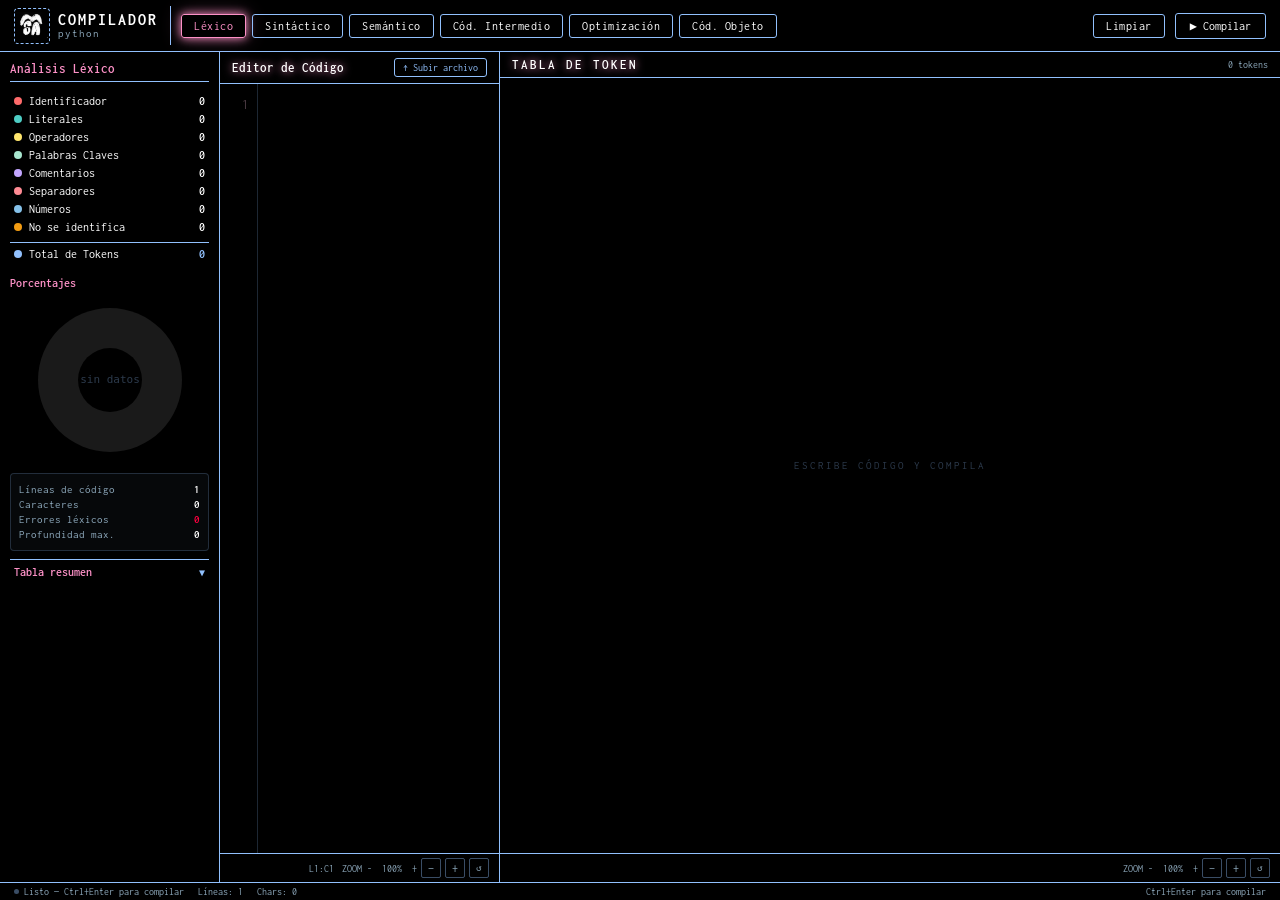
<file: compilador/frontend/index.html>
<!DOCTYPE html>
<html lang="es">
<head>
<meta charset="UTF-8">
<meta name="viewport" content="width=device-width, initial-scale=1.0">
<title>Compilador</title>
<link rel="icon" type="image/x-icon" href="assets/Logo_compilador.ico">

<!-- Fuentes embebidas (Inconsolata, offline) -->
<link rel="stylesheet" href="css/fonts.css">

<!-- Estilos visuales -->
<link rel="stylesheet" href="css/styles.css">
</head>
<body>

<div id="pieTooltip"></div>

<!-- ══ TOPBAR ══ -->
<div class="topbar">
  <div class="logo-area">
    <div class="logo-img-slot" id="logoSlot"
         onclick="document.getElementById('logoFileInput').click()"
         title="Click para subir tu logo">
      <span id="logoPlaceholder"
            style="font-size:8px;color:var(--text-sub);text-align:center;line-height:1.3;pointer-events:none;">
        LOGO<br>↑
      </span>
    </div>
    <input type="file" id="logoFileInput" accept="image/*"
           style="display:none;" onchange="loadLogo(this)">
    <div class="logo-text-wrap">
      <div class="logo-title">COMPILADOR</div>
      <div class="logo-sub-text" id="langLabel">python</div>
    </div>
  </div>

  <div class="phase-btns">
    <button class="pbtn active-lexico"  id="btn-lexico"       onclick="setPhase('lexico')">Léxico</button>
    <button class="pbtn"                id="btn-sintactico"   onclick="setPhase('sintactico')">Sintáctico</button>
    <button class="pbtn"                id="btn-semantico"    onclick="setPhase('semantico')">Semántico</button>
    <button class="pbtn"                id="btn-intermedio"   onclick="setPhase('intermedio')">Cód. Intermedio</button>
    <button class="pbtn"                id="btn-optimizacion" onclick="setPhase('optimizacion')">Optimización</button>
    <button class="pbtn"                id="btn-objeto"       onclick="setPhase('objeto')">Cód. Objeto</button>
  </div>

  <button class="pbtn btn-limpiar" onclick="clearAll()">Limpiar</button>
  <button class="btn-compilar"     onclick="compile()">&#9654; Compilar</button>
</div>

<!-- ══ MAIN ══ -->
<div class="main">

  <!-- ══ VISTA LÉXICO ══ -->
  <div id="view-lexico" style="display:flex;flex:1;overflow:hidden;">

    <!-- Sidebar izquierdo -->
    <div class="sidebar">
      <div class="sidebar-inner">
        <div class="s-section-title">Análisis Léxico</div>

        <div id="statRows">
          <div class="stat-row" onclick="filterTok('identifier')"><div class="stat-left"><div class="stat-dot" style="background:var(--tok1)"></div>Identificador</div><div class="stat-num" id="sk-id">0</div></div>
          <div class="stat-row" onclick="filterTok('string')">   <div class="stat-left"><div class="stat-dot" style="background:var(--tok2)"></div>Literales</div>    <div class="stat-num" id="sk-lit">0</div></div>
          <div class="stat-row" onclick="filterTok('operator')"> <div class="stat-left"><div class="stat-dot" style="background:var(--tok3)"></div>Operadores</div>   <div class="stat-num" id="sk-op">0</div></div>
          <div class="stat-row" onclick="filterTok('keyword')">  <div class="stat-left"><div class="stat-dot" style="background:var(--tok4)"></div>Palabras Claves</div><div class="stat-num" id="sk-kw">0</div></div>
          <div class="stat-row" onclick="filterTok('comment')">  <div class="stat-left"><div class="stat-dot" style="background:var(--tok5)"></div>Comentarios</div>  <div class="stat-num" id="sk-cm">0</div></div>
          <div class="stat-row" onclick="filterTok('symbol')">   <div class="stat-left"><div class="stat-dot" style="background:var(--tok6)"></div>Separadores</div>  <div class="stat-num" id="sk-sy">0</div></div>
          <div class="stat-row" onclick="filterTok('number')">   <div class="stat-left"><div class="stat-dot" style="background:var(--tok7)"></div>Números</div>      <div class="stat-num" id="sk-nm">0</div></div>
          <div class="stat-row" onclick="filterTok('unknown')">  <div class="stat-left"><div class="stat-dot" style="background:var(--tok8)"></div>No se identifica</div><div class="stat-num" id="sk-unk">0</div></div>
        </div>

        <div class="total-row" onclick="filterTok('')">
          <div class="total-label"><div class="stat-dot" style="background:var(--border-main)"></div>Total de Tokens</div>
          <div class="total-num" id="sk-tot">0</div>
        </div>

        <div class="pie-title">Porcentajes</div>
        <div class="pie-wrap">
          <canvas id="pieChart" width="170" height="170"></canvas>
        </div>

        <div class="extra-info">
          <div class="extra-row"><span class="extra-label">Líneas de código</span> <span class="extra-val" id="ei-lines">0</span></div>
          <div class="extra-row"><span class="extra-label">Caracteres</span>       <span class="extra-val" id="ei-chars">0</span></div>
          <div class="extra-row"><span class="extra-label">Errores léxicos</span>  <span class="extra-val" id="ei-err" style="color:#FF0040">0</span></div>
          <div class="extra-row"><span class="extra-label">Profundidad max.</span> <span class="extra-val" id="ei-depth">0</span></div>
        </div>

        <div class="info-toggle" onclick="toggleInfoTable()">
          <span class="info-toggle-label">Tabla resumen</span>
          <span class="info-toggle-arrow" id="infoArrow">▼</span>
        </div>
        <div class="info-table-wrap" id="infoTableWrap">
          <table class="mini-table">
            <thead><tr><th>Tipo</th><th>Cant.</th><th>%</th></tr></thead>
            <tbody id="miniTableBody"></tbody>
          </table>
        </div>
      </div>
    </div>

    <!-- Editor de código -->
    <div class="editor-panel">
      <div class="panel-hdr">
        <span class="panel-hdr-title">Editor de Código</span>
        <button class="upload-btn" onclick="document.getElementById('fileInput').click()">↑ Subir archivo</button>
        <input type="file" id="fileInput" accept=".txt,.py,.js,.c,.cpp,.java,.cs,.php"
               onchange="loadFile(this)">
      </div>
      <div class="code-body">
        <div class="line-nums" id="lineNums">1</div>
        <div class="code-editor-wrap">
          <pre id="codeHighlight" aria-hidden="true"><code id="codeHighlightCode"></code></pre>
          <textarea id="codeInput" spellcheck="false" placeholder="## Escribe el código..."></textarea>
        </div>
      </div>
      <div class="editor-footer">
        <span id="cursorInfo" style="font-family:var(--font);font-size:10px;color:var(--text-sub);">L1:C1</span>
        <div class="zoom-controls">
          <span class="zoom-lbl">ZOOM -</span>
          <span class="zoom-val" id="zoomCodeVal">100%</span>
          <span class="zoom-lbl">+</span>
          <button class="zoom-btn" onclick="zO('c')">−</button>
          <button class="zoom-btn" onclick="zI('c')">+</button>
          <button class="zoom-btn" onclick="zR('c')" style="font-size:9px;">↺</button>
        </div>
      </div>
    </div>

    <!-- Tabla de tokens -->
    <div class="table-panel">
      <div class="panel-hdr">
        <span class="table-hdr-title">TABLA DE TOKEN</span>
        <div style="display:flex;gap:6px;align-items:center;">
          <span id="fltBadge"
                style="display:none;padding:2px 7px;border-radius:9px;font-size:9px;
                       background:rgba(253,145,199,.12);color:var(--lexico-color);cursor:pointer;
                       font-family:var(--font);border:1px solid var(--lexico-color);"
                onclick="filterTok('')">✕ filtro</span>
          <span style="font-family:var(--font);font-size:10px;color:var(--text-sub);"
                id="tokCountLabel">0 tokens</span>
        </div>
      </div>
      <div class="tbl-scroll" id="tokScroll">
        <div class="empty-state" id="tokEmpty">
          <div class="empty-text">Escribe código y compila</div>
        </div>
        <table class="tok-table" id="tokTable" style="display:none;">
          <thead>
            <tr>
              <th>#</th><th>Token</th><th>Tipo</th>
              <th>Clasificación</th><th>Sub-clasificación</th>
              <th>Línea</th><th>Columna</th>
            </tr>
          </thead>
          <tbody id="tokBody"></tbody>
        </table>
      </div>
      <div class="tbl-footer">
        <div class="zoom-controls">
          <span class="zoom-lbl">ZOOM -</span>
          <span class="zoom-val" id="zoomTokVal">100%</span>
          <span class="zoom-lbl">+</span>
          <button class="zoom-btn" onclick="zO('t')">−</button>
          <button class="zoom-btn" onclick="zI('t')">+</button>
          <button class="zoom-btn" onclick="zR('t')" style="font-size:9px;">↺</button>
        </div>
      </div>
    </div>

  </div><!-- /view-lexico -->

  <!-- ══ VISTA SINTÁCTICO ══ -->
  <div id="view-sintactico" style="display:none;flex:1;overflow:hidden;">
    <div class="sidebar">
      <div class="sidebar-inner">
        <div class="s-section-title syn">Análisis Sintáctico</div>
        <div class="syn-info-box">
          <div class="syn-info-label">NODOS:</div>
          <div class="syn-info-val" id="syn-nodes">0</div>
          <div class="syn-info-label">Producciones:</div>
          <div class="syn-info-val" id="syn-prods">0</div>
          <div class="syn-info-label">Posición:</div>
          <div class="syn-info-val" id="syn-pos" style="font-size:14px;">—</div>
        </div>
        <div class="extra-info" style="border-color:rgba(87,255,0,.25);background:rgba(87,255,0,.04);margin-top:10px;">
          <div class="extra-row"><span class="extra-label">Estado</span>       <span class="extra-val" id="syn-estado" style="color:var(--sintactico-color)">—</span></div>
          <div class="extra-row"><span class="extra-label">Errores</span>      <span class="extra-val" id="syn-errs"   style="color:#FF0040">0</span></div>
          <div class="extra-row"><span class="extra-label">Profundidad AST</span><span class="extra-val" id="syn-depth">0</span></div>
        </div>
        <!-- Log de producciones (movido al sidebar para liberar panel derecho) -->
        <div class="syn-log-sidebar">
          <div class="syn-log-sidebar-hdr">
            <span style="font-family:var(--font);font-size:10px;color:var(--sintactico-color);font-weight:600;letter-spacing:.5px;">LOG PRODUCCIONES</span>
            <span style="font-family:var(--font);font-size:10px;color:var(--text-sub);" id="logBadge">0 reglas</span>
          </div>
          <div class="log-body" id="logBody">
            <div class="empty-state" id="logEmpty" style="height:80px;">
              <div class="empty-text" style="color:rgba(87,255,0,.3);">Producciones gramaticales</div>
            </div>
          </div>
        </div>
      </div>
    </div>

    <div class="editor-panel">
      <div class="panel-hdr">
        <span class="panel-hdr-title syn">Editor de Código</span>
        <button class="upload-btn" onclick="document.getElementById('fileInput').click()">↑ Subir archivo</button>
      </div>
      <div class="code-body">
        <div class="line-nums" id="lineNums2"></div>
        <div class="code-editor-wrap">
          <pre id="codeHighlight2" aria-hidden="true"><code id="codeHighlightCode2"></code></pre>
          <textarea id="codeInput2" spellcheck="false" placeholder="## Escribe el código..."></textarea>
        </div>
      </div>
      <div class="editor-footer">
        <div class="zoom-controls">
          <span class="zoom-lbl">ZOOM -</span>
          <span class="zoom-val" id="zoomCode2Val">100%</span>
          <span class="zoom-lbl">+</span>
          <button class="zoom-btn" onclick="zO('c2')">−</button>
          <button class="zoom-btn" onclick="zI('c2')">+</button>
          <button class="zoom-btn" onclick="zR('c2')" style="font-size:9px;">↺</button>
        </div>
      </div>
    </div>

    <div class="table-panel" style="display:flex;flex-direction:column;">
      <div class="panel-hdr">
        <span class="table-hdr-title syn">ÁRBOL SINTÁCTICO</span>
        <span style="font-family:var(--font);font-size:10px;color:var(--text-sub);" id="astBadge">esperando</span>
      </div>
      <div class="ast-scroll" id="astScroll" style="flex:1;">
        <div class="empty-state" id="astEmpty">
          <div class="empty-text" style="color:rgba(87,255,0,.3);">Compila para ver el árbol</div>
        </div>
        <canvas id="astCanvas"></canvas>
      </div>
      <div style="display:flex;align-items:center;justify-content:flex-end;gap:8px;
                  padding:4px 10px;border-top:1px solid var(--border-main);flex-shrink:0;">
        <div class="zoom-controls">
          <span class="zoom-lbl">ZOOM -</span>
          <span class="zoom-val" id="zoomAstVal">100%</span>
          <span class="zoom-lbl">+</span>
          <button class="zoom-btn" onclick="zoomAstOut()">−</button>
          <button class="zoom-btn" onclick="zoomAstIn()">+</button>
          <button class="zoom-btn" onclick="zoomAstReset()" style="font-size:9px;">↺</button>
        </div>
      </div>
    </div>
  </div><!-- /view-sintactico -->

  <!-- ══ VISTA SEMÁNTICO ══ -->
  <div id="view-semantico" style="display:none;flex:1;overflow:hidden;">

    <!-- ── Sidebar ─────────────────────────────────────────────── -->
    <div class="sidebar">
      <div class="sidebar-inner">
        <div class="s-section-title sem">Análisis Semántico</div>

        <!-- Grandes números -->
        <div class="sem-big-block">
          <div class="sem-big-label">SÍMBOLOS:</div>
          <div class="sem-big-num" id="sem-syms" style="color:var(--semantico-color);">0</div>
          <div class="sem-big-label">Declaraciones:</div>
          <div class="sem-big-num" id="sem-decls" style="color:var(--semantico-color);">0</div>
          <div class="sem-big-label">Usos:</div>
          <div class="sem-big-num" id="sem-uses" style="color:var(--semantico-color);">0</div>
        </div>

        <!-- Stats pequeños -->
        <div class="extra-info" style="border-color:rgba(200,0,255,.25);background:rgba(200,0,255,.04);margin-top:8px;">
          <div class="extra-row">
            <span class="extra-label">Estado</span>
            <span class="extra-val" id="sem-estado" style="color:var(--sintactico-color);">—</span>
          </div>
          <div class="extra-row">
            <span class="extra-label">Errores</span>
            <span class="extra-val" id="sem-errs" style="color:#FF0040;">0</span>
          </div>
          <div class="extra-row">
            <span class="extra-label">Advertencias</span>
            <span class="extra-val" id="sem-warns" style="color:#F5CB5C;">0</span>
          </div>
          <div class="extra-row">
            <span class="extra-label">Scopes</span>
            <span class="extra-val" id="sem-scope-count" style="color:#fff;">0</span>
          </div>
        </div>

        <!-- Scopes activos -->
        <div class="sem-scopes-title">Scopes activos</div>
        <div id="sem-scope-list" class="sem-scope-list">
          <div class="sem-scope-empty">Compila para ver scopes</div>
        </div>
      </div>
    </div>

    <!-- ── Panel central: editor readonly ──────────────────────── -->
    <div class="editor-panel">
      <div class="panel-hdr">
        <span class="panel-hdr-title" style="text-shadow:0 0 8px var(--semantico-color);">Editor de Código</span>
        <button class="upload-btn" onclick="document.getElementById('fileInput').click()" style="border-color:var(--semantico-color);color:var(--semantico-color);">↑ Subir archivo</button>
      </div>
      <div class="code-body">
        <div class="line-nums" id="lineNums3"></div>
        <div class="code-editor-wrap">
          <pre id="codeHighlight3" aria-hidden="true"><code id="codeHighlightCode3"></code></pre>
          <textarea id="codeInput3" spellcheck="false"
            placeholder="## Escribe el código..."
            style="caret-color:var(--semantico-color);"></textarea>
        </div>
      </div>
      <div class="editor-footer">
        <div class="zoom-controls">
          <span class="zoom-lbl">ZOOM -</span>
          <span class="zoom-val" id="zoomCode3Val">100%</span>
          <span class="zoom-lbl">+</span>
          <button class="zoom-btn" onclick="zO('c3')">−</button>
          <button class="zoom-btn" onclick="zI('c3')">+</button>
          <button class="zoom-btn" onclick="zR('c3')" style="font-size:9px;">↺</button>
        </div>
      </div>
    </div>

    <!-- ── Panel derecho: tabla de símbolos + log ───────────────── -->
    <div class="table-panel" style="display:flex;flex-direction:column;">

      <!-- Cabecera tabla -->
      <div class="panel-hdr" style="gap:8px;">
        <span class="table-hdr-title" style="text-shadow:0 0 8px var(--semantico-color);letter-spacing:2px;">TABLA DE SÍMBOLOS</span>
        <span style="font-family:var(--font);font-size:10px;color:var(--text-sub);flex:1;" id="sem-sym-badge">0 símbolos · 0 scopes</span>
      </div>

      <!-- Tabla de símbolos -->
      <div class="tbl-scroll" style="flex:1;">
        <div class="empty-state" id="semSymEmpty">
          <div class="empty-text" style="color:rgba(200,0,255,.3);">Compila para ver símbolos</div>
        </div>
        <table class="tok-table sem-tbl" id="semSymTable" style="display:none;">
          <thead>
            <tr>
              <th>#</th>
              <th>Símbolo</th>
              <th>Tipo declarado</th>
              <th>Tipo inferido</th>
              <th>Scope</th>
              <th>Línea decl.</th>
              <th>Usos</th>
              <th>Estado</th>
            </tr>
          </thead>
          <tbody id="semSymBody"></tbody>
        </table>
      </div>

      <!-- Log semántico (sub-panel inferior) -->
      <div class="sem-log-panel">
        <div class="panel-hdr" style="flex-shrink:0;border-top:1px solid var(--border-main);border-bottom:none;">
          <span style="font-family:var(--font);font-size:11px;color:var(--semantico-color);font-weight:600;">Log semántico</span>
          <span style="font-family:var(--font);font-size:10px;color:var(--text-sub);" id="sem-log-badge">0 entradas</span>
        </div>
        <div class="sem-log-scroll" id="semLogScroll">
          <div class="empty-state" id="semLogEmpty" style="height:60px;">
            <div class="empty-text" style="color:rgba(200,0,255,.3);font-size:10px;">Sin mensajes semánticos</div>
          </div>
          <div id="semLogBody" style="display:none;"></div>
        </div>
      </div>

    </div>

  </div><!-- /view-semantico -->
  <!-- ══ VISTA CÓDIGO INTERMEDIO ══ -->
  <div id="view-intermedio" style="display:none;flex:1;overflow:hidden;">

    <!-- ── Sidebar izquierdo ── -->
    <div class="sidebar">
      <div class="sidebar-inner">

        <!-- Representación -->
        <div class="s-section-title inter">Representación</div>
        <div class="irep-btns">
          <button class="irep-btn active" id="irep-tac"   onclick="setInterFocus('tac')">Tres Direcciones</button>
          <button class="irep-btn"        id="irep-ast"   onclick="setInterFocus('ast')">Árbol AST</button>
          <button class="irep-btn"        id="irep-stack" onclick="setInterFocus('stack')">Pila (Stack)</button>
        </div>

        <!-- Estadísticas -->
        <div class="s-section-title inter" style="margin-top:14px;">Estadísticas</div>
        <div class="istat-box">
          <div class="istat-row">
            <span class="istat-label">Instrucciones</span>
            <span class="istat-val" id="ist-instr">0</span>
          </div>
          <div class="istat-row">
            <span class="istat-label">Temporales</span>
            <span class="istat-val" id="ist-temp">0</span>
          </div>
          <div class="istat-row">
            <span class="istat-label">Operadores</span>
            <span class="istat-val" id="ist-ops">0</span>
          </div>
          <div class="istat-row">
            <span class="istat-label">Optimizable</span>
            <span class="istat-val istat-warn" id="ist-optim">No</span>
          </div>
          <div class="istat-row">
            <span class="istat-label">Errores</span>
            <span class="istat-val istat-err" id="ist-err">0</span>
          </div>
        </div>

        <!-- Log de Generación -->
        <div class="s-section-title inter" style="margin-top:14px;">Log de Generación</div>
        <div class="ilog-box" id="inter-log">
          <div class="ilog-entry">✓ Inicio de generación</div>
          <div class="ilog-entry ilog-pending" id="ilog-count">✓ 0 instrucciones generadas</div>
          <div class="ilog-entry">✓ Generación completa</div>
        </div>

      </div>
    </div>

    <!-- ── Editor de código (centro) ── -->
    <div class="editor-panel">
      <div class="panel-hdr">
        <span class="panel-hdr-title" style="text-shadow:0 0 8px var(--intermedio-color);">Editor de Código</span>
        <button class="upload-btn" onclick="document.getElementById('fileInput').click()"
          style="border-color:var(--intermedio-color);color:var(--intermedio-color);">↑ Subir archivo</button>
      </div>
      <div class="code-body">
        <div class="line-nums" id="lineNums4"></div>
        <div class="code-editor-wrap">
          <pre id="codeHighlight4" aria-hidden="true"><code id="codeHighlightCode4"></code></pre>
          <textarea id="codeInput4" spellcheck="false"
            placeholder="## Escribe el código..."
            style="caret-color:var(--intermedio-color);"></textarea>
        </div>
      </div>
      <div class="editor-footer">
        <div class="zoom-controls">
          <span class="zoom-lbl">ZOOM -</span>
          <span class="zoom-val" id="zoomCode4Val">100%</span>
          <span class="zoom-lbl">+</span>
          <button class="zoom-btn" onclick="zO('c4')">−</button>
          <button class="zoom-btn" onclick="zI('c4')">+</button>
          <button class="zoom-btn" onclick="zR('c4')" style="font-size:9px;">↺</button>
        </div>
      </div>
    </div>

    <!-- ── Paneles de representaciones (derecha, apilados) ── -->
    <div class="ipanels-col">

      <!-- TAC panel -->
      <div class="ipanel" id="ipanel-tac">
        <div class="ipanel-hdr ipanel-hdr-tac">
          <span class="ipanel-title">Código de Tres Direcciones</span>
          <span class="ipanel-badge" id="ipanel-tac-badge">0 instrucciones</span>
        </div>
        <div class="ipanel-tbl-hdr">
          <span class="ipc-n">#</span>
          <span class="ipc-instr">Instrucción</span>
          <span class="ipc-comment">Comentario</span>
          <span class="ipc-ln">Ln</span>
        </div>
        <div class="ipanel-scroll" id="inter-scroll-tac">
          <div class="empty-state" id="inter-empty-tac">
            <div class="empty-text" style="color:rgba(245,203,92,.25);">Compila para ver el TAC</div>
          </div>
          <div id="inter-body-tac"></div>
        </div>
      </div>

      <!-- AST panel -->
      <div class="ipanel" id="ipanel-ast">
        <div class="ipanel-hdr ipanel-hdr-ast">
          <span class="ipanel-title">Árbol AST</span>
          <span class="ipanel-badge" id="ipanel-ast-badge">—</span>
        </div>
        <div class="ipanel-scroll" id="inter-scroll-ast">
          <div class="empty-state" id="inter-empty-ast">
            <div class="empty-text" style="color:rgba(195,166,255,.25);">Compila para ver el AST</div>
          </div>
          <pre id="inter-body-ast" class="inter-ast-pre"></pre>
        </div>
      </div>

      <!-- Stack panel -->
      <div class="ipanel" id="ipanel-stack">
        <div class="ipanel-hdr ipanel-hdr-stack">
          <span class="ipanel-title">Código Pila (Stack)</span>
          <span class="ipanel-badge" id="ipanel-stack-badge">0 instrucciones</span>
        </div>
        <div class="ipanel-tbl-hdr" style="border-color:rgba(78,205,196,.25);">
          <span class="ipc-n">#</span>
          <span class="ipc-instr">Instrucción</span>
          <span class="ipc-comment">Comentario</span>
          <span class="ipc-ln">Ln</span>
        </div>
        <div class="ipanel-scroll" id="inter-scroll-stack">
          <div class="empty-state" id="inter-empty-stack">
            <div class="empty-text" style="color:rgba(78,205,196,.25);">Compila para ver el Stack</div>
          </div>
          <div id="inter-body-stack"></div>
        </div>
      </div>

    </div>
  </div>
  <!-- ══ VISTA OPTIMIZACIÓN ══ -->
  <div id="view-optimizacion" style="display:none;flex:1;overflow:hidden;">

    <!-- Sidebar -->
    <div class="sidebar optim-sidebar">
      <div class="sidebar-inner">

        <div class="s-section-title optim">RESUMEN</div>

        <!-- Estadísticas -->
        <div class="ostat-box">
          <div class="ostat-row">
            <span class="ostat-label">TAC original</span>
            <span class="ostat-val" id="ost-orig">0</span>
          </div>
          <div class="ostat-row">
            <span class="ostat-label">TAC optimizado</span>
            <span class="ostat-val ostat-ok" id="ost-optim">0</span>
          </div>
          <div class="ostat-row">
            <span class="ostat-label">Eliminadas</span>
            <span class="ostat-val ostat-red" id="ost-removed">0</span>
          </div>
          <div class="ostat-row">
            <span class="ostat-label">Cambios</span>
            <span class="ostat-val ostat-warn" id="ost-changes">0</span>
          </div>
          <div class="ostat-row">
            <span class="ostat-label">Pasadas</span>
            <span class="ostat-val" id="ost-passes">0</span>
          </div>
          <div class="ostat-row" style="flex-direction:column;align-items:flex-start;gap:4px;padding-top:6px;">
            <div style="display:flex;justify-content:space-between;width:100%;">
              <span class="ostat-label">Reducción</span>
              <span class="ostat-val ostat-ok" id="ost-pct">0%</span>
            </div>
            <div class="oreduction-bar-bg">
              <div class="oreduction-bar-fill" id="ost-pct-bar" style="width:0%"></div>
            </div>
          </div>
        </div>

        <!-- Técnicas aplicadas -->
        <div class="s-section-title optim" style="margin-top:14px;">TÉCNICAS APLICADAS</div>
        <div class="otech-list" id="otech-list">
          <div class="otech-empty">Compila para ver técnicas</div>
        </div>

        <!-- Estado -->
        <div class="s-section-title optim" style="margin-top:14px;">ESTADO</div>
        <div class="ostat-box">
          <div class="ostat-row">
            <span class="ostat-label">Errores</span>
            <span class="ostat-val ostat-ok" id="ost-errors">0</span>
          </div>
          <div class="ostat-row">
            <span class="ostat-label">Advertencias</span>
            <span class="ostat-val ostat-warn" id="ost-warnings">0</span>
          </div>
          <div class="ostat-row">
            <span class="ostat-label">Estado</span>
            <span class="ostat-val ostat-ok" id="ost-estado">—</span>
          </div>
        </div>


      </div>
    </div>

    <!-- Área de comparación -->
    <div class="optim-compare-area">

      <!-- Barra de modo de vista -->
      <div class="diff-toolbar">
        <span class="diff-toolbar-label">Vista:</span>
        <button id="diff-btn-compare" class="diff-btn active" onclick="toggleOptimView('compare')">⇔ Comparación</button>
        <button id="diff-btn-diff"    class="diff-btn"        onclick="toggleOptimView('diff')">≡ Diff unificado</button>
        <button id="diff-btn-trace"   class="diff-btn"        onclick="toggleOptimView('trace')">⏵ Trazado</button>
        <div class="diff-toolbar-stats" id="diff-toolbar-stats" style="display:none;">
          <span class="dts-badge dts-removed" id="dts-removed">0 eliminadas</span>
          <span class="dts-badge dts-added"   id="dts-added">0 añadidas</span>
          <span class="dts-badge dts-modified" id="dts-modified">0 modificadas</span>
        </div>
        <span class="diff-toolbar-hint" id="diff-toolbar-hint"></span>
      </div>

      <!-- Dos paneles lado a lado (modo Comparación) -->
      <div class="optim-panels-row" id="optim-compare-panels">

        <!-- TAC Original -->
        <div class="optim-panel">
          <div class="optim-panel-hdr optim-panel-hdr-orig">
            <span class="optim-panel-title">TAC Original</span>
            <span class="optim-panel-badge" id="obadge-orig">esperando compilación</span>
          </div>
          <div class="optim-tbl-hdr">
            <span style="color:rgba(145,192,253,.45);">#</span>
            <span>Instrucción</span>
            <span></span>
            <span style="text-align:right;">Ln</span>
          </div>
          <div class="optim-scroll" id="oscroll-orig">
            <div class="empty-state" id="oempty-orig">
              <div class="empty-text" style="color:rgba(145,192,253,.2);">Compila para ver el TAC original</div>
            </div>
            <div id="obody-orig"></div>
          </div>
        </div>

        <!-- TAC Optimizado -->
        <div class="optim-panel">
          <div class="optim-panel-hdr optim-panel-hdr-optim">
            <span class="optim-panel-title">TAC Optimizado</span>
            <span class="optim-panel-badge" id="obadge-optim">esperando compilación</span>
          </div>
          <div class="optim-tbl-hdr">
            <span style="color:rgba(145,192,253,.45);">#</span>
            <span>Instrucción</span>
            <span style="color:rgba(255,0,64,.4);font-size:9px;">Técnica</span>
            <span style="text-align:right;">Ln</span>
          </div>
          <div class="optim-scroll" id="oscroll-optim">
            <div class="empty-state" id="oempty-optim">
              <div class="empty-text" style="color:rgba(255,0,64,.2);">Compila para ver el TAC optimizado</div>
            </div>
            <div id="obody-optim"></div>
          </div>
        </div>

      </div>

      <!-- Panel Diff Unificado (oculto por defecto) -->
      <div id="optim-diff-panel" style="display:none;flex:1;flex-direction:column;overflow:hidden;">
        <div class="optim-panel-hdr" style="border-left:3px solid #888;gap:14px;">
          <span class="optim-panel-title" style="color:#ccc;">Diff unificado</span>
          <span style="font-family:var(--font);font-size:10px;">
            <span style="color:rgba(255,0,64,.8);">■</span>
            <span style="color:var(--text-sub);margin-right:10px;"> eliminado</span>
            <span style="color:#57FF00;">■</span>
            <span style="color:var(--text-sub);margin-right:10px;"> añadido</span>
            <span style="color:rgba(255,255,255,.2);">■</span>
            <span style="color:var(--text-sub);"> sin cambio</span>
          </span>
          <span class="optim-panel-badge" id="obadge-diff">—</span>
        </div>
        <div class="optim-tbl-hdr" style="grid-template-columns:22px 36px 1fr;">
          <span></span>
          <span style="color:rgba(145,192,253,.45);">#</span>
          <span>Instrucción</span>
        </div>
        <div class="diff-scroll-row">
          <div class="optim-scroll" id="oscroll-diff">
            <div class="empty-state" id="oempty-diff">
              <div class="empty-text" style="color:rgba(255,255,255,.15);">Compila para ver el diff</div>
            </div>
            <div id="obody-diff"></div>
          </div>
          <!-- Mini-map -->
          <div class="diff-minimap-wrap" id="diff-minimap-wrap" title="Mini-mapa · clic o arrastra para navegar">
            <canvas id="diff-minimap-canvas" class="diff-minimap-canvas"></canvas>
            <div id="diff-minimap-thumb" class="diff-minimap-thumb" style="display:none;"></div>
          </div>
        </div>
      </div>

      <!-- Panel Trazado paso a paso -->
      <div id="optim-trace-panel" style="display:none;flex:1;flex-direction:column;overflow:hidden;">

        <!-- Barra superior: iteración activa + progreso -->
        <div class="trace-pass-bar">
          <span class="trace-iter-badge" id="trace-iter">It.1</span>
          <span class="trace-pass-name"  id="trace-pass-name">—</span>
          <div class="trace-progress-wrap">
            <div class="trace-progress-fill" id="trace-progress-fill" style="width:0%"></div>
          </div>
          <span class="trace-frame-ctr" id="trace-frame-ctr">—</span>
        </div>

        <!-- Cuerpo: lista de instrucciones + panel de info -->
        <div class="trace-body">

          <!-- Izquierda: lista de instrucciones con foco animado -->
          <div class="trace-instr-panel">
            <div class="trace-tbl-hdr">
              <span>#</span><span>Instrucción</span><span>Acción</span>
            </div>
            <div class="trace-scroll" id="trace-scroll">
              <div id="trace-instr-body">
                <div class="trace-empty">Compila y presiona ▶ para iniciar el trazado paso a paso</div>
              </div>
            </div>
          </div>

          <!-- Derecha: info de la acción actual + línea de tiempo de pasadas -->
          <div class="trace-info-panel">
            <div class="trace-action-box" id="trace-action-box">
              <span class="trace-action-icon" id="trace-action-icon">○</span>
              <div>
                <div class="trace-action-title" id="trace-action-title">Listo</div>
                <div class="trace-action-desc"  id="trace-action-desc">Usa los controles para navegar el trazado.</div>
              </div>
            </div>
            <div class="trace-pass-timeline" id="trace-pass-timeline"></div>
            <div class="trace-iter-info"     id="trace-iter-info">Iteración —</div>
          </div>

        </div>

        <!-- Controles de reproducción -->
        <div class="trace-controls">
          <button class="trace-ctrl-btn" title="Ir al inicio"      onclick="traceSeek(0)">⏮</button>
          <button class="trace-ctrl-btn" title="Paso anterior"     onclick="traceStep(-1)">‹</button>
          <button class="trace-ctrl-btn trace-play-btn" id="trace-play-btn"
                  title="Reproducir / Pausar" onclick="traceTogglePlay()">▶ Reproducir</button>
          <button class="trace-ctrl-btn" title="Paso siguiente"    onclick="traceStep(1)">›</button>
          <button class="trace-ctrl-btn" title="Ir al final"       onclick="traceSeek(-1)">⏭</button>
          <div class="trace-speed-grp">
            <span class="trace-speed-lbl">Vel:</span>
            <button class="trace-spd-btn"        id="tspd-h" onclick="traceSetSpeed(0.5)">½x</button>
            <button class="trace-spd-btn active" id="tspd-1" onclick="traceSetSpeed(1)">1x</button>
            <button class="trace-spd-btn"        id="tspd-2" onclick="traceSetSpeed(2)">2x</button>
            <button class="trace-spd-btn"        id="tspd-4" onclick="traceSetSpeed(4)">4x</button>
          </div>
        </div>

      </div>

      <!-- Log de cambios -->
      <div class="optim-log-strip" id="optim-log-strip">
        <div class="optim-log-hdr" onclick="toggleOptimLog()">
          <span>Log de transformaciones</span>
          <span class="optim-log-badge" id="olog-badge">0 cambios</span>
          <span class="optim-log-toggle" id="olog-toggle">▲ ocultar</span>
        </div>
        <div id="olog-entries-wrap">
          <div id="olog-entries" class="optim-log-entries">
            <div class="optim-log-empty" id="olog-empty">Sin cambios — compila primero</div>
          </div>
        </div>
      </div>

    </div>
  </div>

  <!-- ══ VISTA CÓDIGO OBJETO ══ -->
  <div id="view-objeto" style="display:none;flex:1;overflow:hidden;">

    <!-- Sidebar izquierdo -->
    <div class="sidebar">
      <div class="sidebar-inner">
        <div class="s-section-title obj">Código Objeto</div>

        <!-- Stats -->
        <div class="ob-stats-box">
          <div class="ob-stat-row">
            <span class="ob-stat-label">Instrucciones</span>
            <span class="ob-stat-val" id="ob-instr">0</span>
          </div>
          <div class="ob-stat-row">
            <span class="ob-stat-label">Registros usados</span>
            <span class="ob-stat-val" id="ob-regs" style="color:#F5CB5C;">0</span>
          </div>
          <div class="ob-stat-row">
            <span class="ob-stat-label">Vars en memoria</span>
            <span class="ob-stat-val" id="ob-vars" style="color:var(--text-sub);">0</span>
          </div>
          <div class="ob-stat-row">
            <span class="ob-stat-label">Etiquetas</span>
            <span class="ob-stat-val" id="ob-labels" style="color:var(--sintactico-color);">0</span>
          </div>
          <div class="ob-stat-row">
            <span class="ob-stat-label">Ciclos est.</span>
            <span class="ob-stat-val" id="ob-cycles" style="color:var(--lexico-color);">0</span>
          </div>
        </div>

        <!-- Log de asignación de registros -->
        <div class="ob-alloc-log">
          <div class="ob-alloc-log-hdr">
            <span>Asignación de registros</span>
            <span style="font-family:var(--font);font-size:9px;color:rgba(0,212,255,.5);" id="ob-log-badge">0 ops</span>
          </div>
          <div class="ob-alloc-entries" id="ob-log-body">
            <div class="empty-state" style="height:60px;">
              <div class="empty-text" style="color:rgba(0,212,255,.3);">Compila para ver</div>
            </div>
          </div>
        </div>
      </div>
    </div>

    <!-- Área principal -->
    <div class="ob-main">

      <!-- Panel izquierdo: listado de código objeto -->
      <div class="ob-code-panel">
        <div class="panel-hdr">
          <span class="table-hdr-title" style="color:var(--objeto-color);">CÓDIGO OBJETO</span>
          <span class="ob-badge" id="ob-code-badge">esperando compilación</span>
        </div>
        <div class="ob-tbl-hdr">
          <span>#</span>
          <span>Instrucción</span>
          <span>Comentario</span>
        </div>
        <div class="ob-scroll" id="ob-code-scroll">
          <div class="empty-state" id="ob-code-empty">
            <div class="empty-text" style="color:rgba(0,212,255,.2);">Compila para ver el código objeto</div>
          </div>
          <div id="ob-code-body"></div>
        </div>
      </div>

      <!-- Panel derecho: archivo de registros + segmento de datos -->
      <div class="ob-tables">

        <!-- Archivo de registros -->
        <div class="ob-reg-panel">
          <div class="panel-hdr">
            <span class="table-hdr-title" style="color:var(--objeto-color);font-size:10px;">REGISTROS</span>
            <span class="ob-badge" id="ob-reg-badge">—</span>
          </div>
          <div class="ob-sub-hdr reg-hdr">
            <span>REG</span><span>Asignación</span><span>Estado</span>
          </div>
          <div class="ob-reg-scroll">
            <div class="empty-state" id="ob-reg-empty" style="height:60px;">
              <div class="empty-text" style="color:rgba(0,212,255,.2);">Compila</div>
            </div>
            <div id="ob-reg-body"></div>
          </div>
        </div>

        <!-- Segmento de datos -->
        <div class="ob-data-panel">
          <div class="panel-hdr">
            <span class="table-hdr-title" style="color:var(--objeto-color);font-size:10px;">SEGMENTO DE DATOS</span>
            <span class="ob-badge" id="ob-data-badge">—</span>
          </div>
          <div class="ob-sub-hdr data-hdr">
            <span>Nombre</span><span>Dirección</span><span>Tam</span><span>Init</span>
          </div>
          <div class="ob-data-scroll">
            <div class="empty-state" id="ob-data-empty" style="height:60px;">
              <div class="empty-text" style="color:rgba(0,212,255,.2);">Compila</div>
            </div>
            <div id="ob-data-body"></div>
          </div>
        </div>

      </div><!-- /ob-tables -->
    </div><!-- /ob-main -->
  </div><!-- /view-objeto -->

</div><!-- /main -->

<!-- STATUS BAR -->
<div class="statusbar">
  <div class="st-item">
    <div class="st-dot" id="stDot" style="background:rgba(145,192,253,.4)"></div>
    <span id="stTxt">Listo</span>
  </div>
  <div class="st-item">Líneas: <span id="stLines">0</span></div>
  <div class="st-item">Chars: <span id="stChars">0</span></div>
  <div class="st-item" id="stErrItem" style="color:#FF0040;display:none;">
    Errores: <span id="stErrN">0</span>
  </div>
  <div style="margin-left:auto;font-family:var(--font);font-size:10px;color:var(--text-sub);">
    Ctrl+Enter para compilar
  </div>
</div>

<!-- ══ SCRIPTS ══ -->
<!-- 1. Renderizador del AST (canvas) -->
<script src="js/ast-renderer.js"></script>
<!-- 2. Interfaz (zoom, tablas, gráfica, highlight) -->
<script src="js/ui.js"></script>
<!-- 3. API → llama al backend Python -->
<script src="js/api.js"></script>

</body>
</html>
</file>
